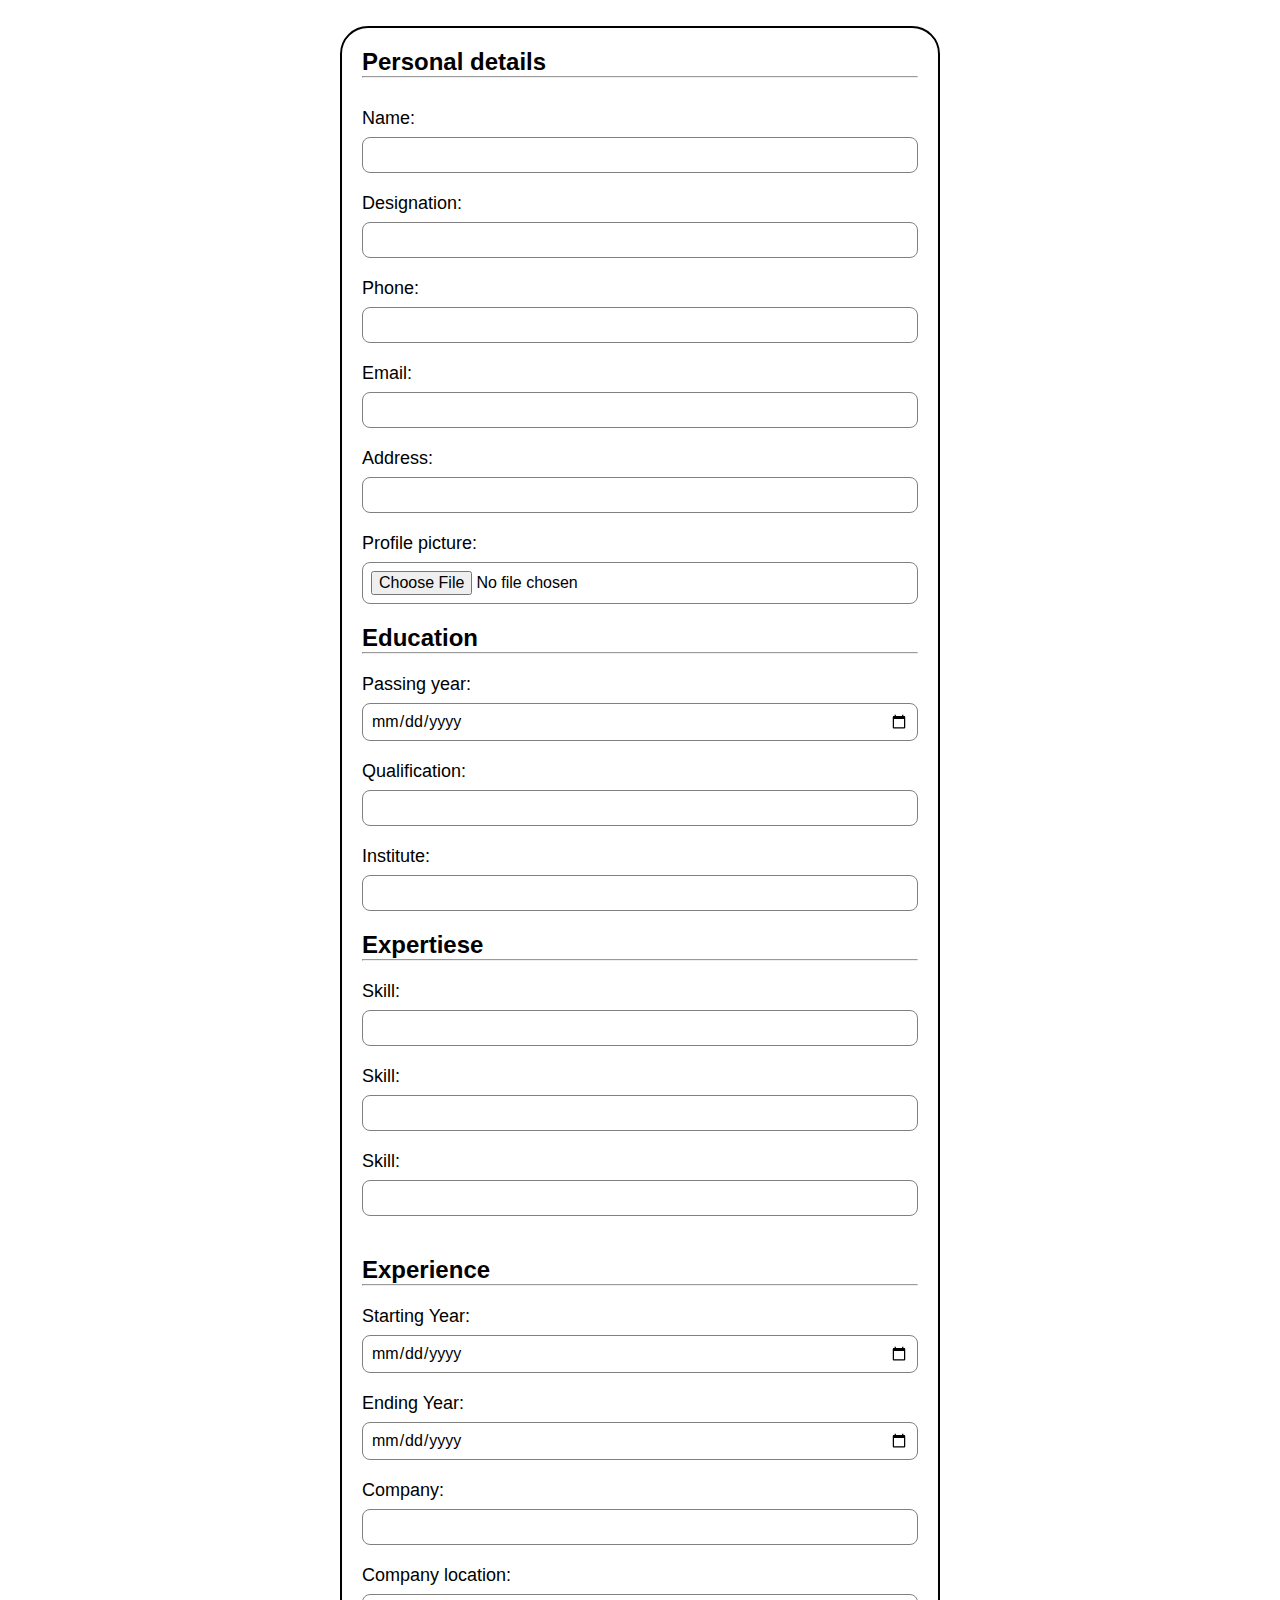
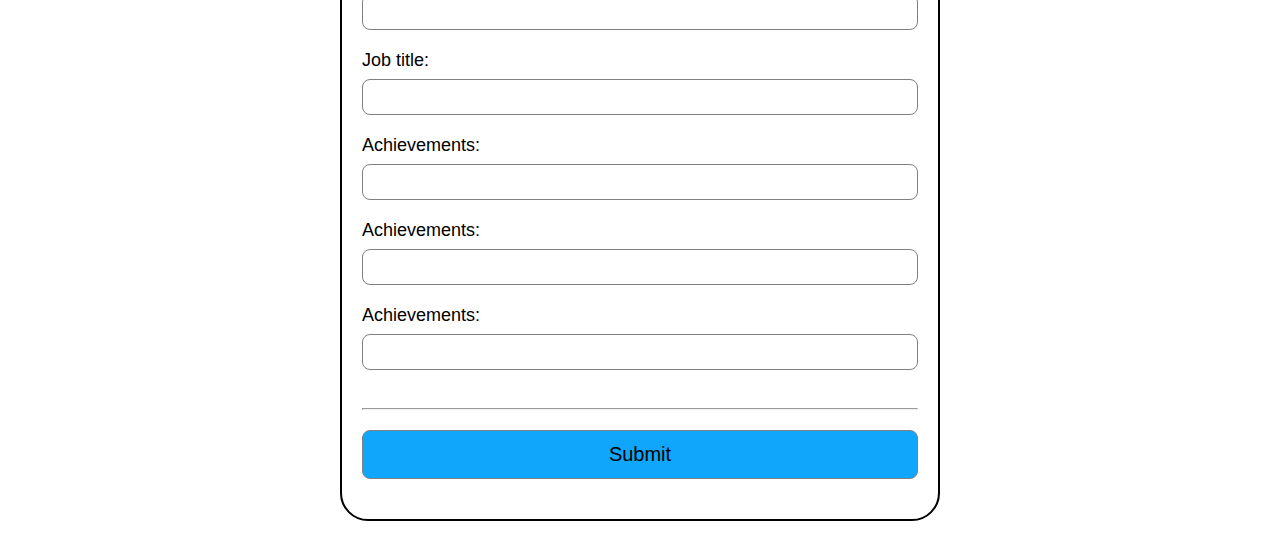
<file: index.html>
<!DOCTYPE html>
<html lang="en">

<head>
    <meta charset="UTF-8">
    <meta name="viewport" content="width=device-width, initial-scale=1.0">
    <title>Resume </title>
    <link rel="stylesheet" href="styles.css">
</head>

<body>
    <form id="form">
        <h2>Personal details</h2>
        <hr style="margin-bottom: 30px;">
        <div class="form_group">
            <label class="label" for="name">Name:</label>
            <input class="input" type="text" id="name" >

        </div>

        <div class="form_group">
            <label class="label" for="Designation">Designation:</label>
            <input class="input" type="text" id="Designation" >
        </div>


        <div class="form_group">
            <label class="label" for="Phone">Phone:</label>
            <input class="input" type="tel" id="Phone" maxlength="11" >
        </div>


        <div class="form_group">
            <label class="label" for="Email">Email:</label>
            <input class="input" type="email" id="email" >
        </div>


        <div class="form_group">
            <label class="label" for="add">Address:</label>
            <input class="input" type="text" id="add" >
        </div>

        <div class="form_group">
            <label class="label" for="pic">Profile picture:</label>
            <input class="input" type="file" id="pic" >
        </div>


        <h2>Education</h2>
        <hr style="margin-bottom: 20px;">
        <div>

            <div class="form_group">
                <label class="label" for="pass">Passing year:</label>
                <input class="input" type="date" id="pass" >
            </div>

            <div class="form_group">
                <label class="label" for="qualification">Qualification:</label>
                <input class="input" type="text" id="qualification" >
            </div>

            <div class="form_group">
                <label class="label" for="uni">Institute:</label>
                <input class="input" type="text" id="uni" >
            </div>

            <h2>Expertiese</h2>
            <hr style="margin-bottom: 20px;">
            <div class="form_group">
                <label class="label" for="skill1">Skill:</label>
                <input class="input mb-20" type="text" id="skill1" >
                <label class="label" for="skill2">Skill:</label>
                <input class="input mb-20" type="text" id="skill2" >
                <label class="label" for="skill3">Skill:</label>
                <input class="input mb-20" type="text" id="skill3" >
            </div>

            <h2>Experience</h2>
            <hr style="margin-bottom: 20px;">
            <div class="form_group">
                <label class="label" for="styear">Starting Year:</label>
                <input class="input mb-20" type="date" id="styear" >

                <label class="label" for="endyear">Ending Year:</label>
                <input class="input mb-20" type="date" id="endyear" >

                <label class="label" for="comp">Company:</label>
                <input class="input mb-20" type="text" id="comp" >

                <label class="label" for="comploc">Company location:</label>
                <input class="input mb-20" type="text" id="comploc" >

                <label class="label" for="job">Job title:</label>
                <input class="input mb-20" type="text" id="job" >

                <label class="label" for="achieve1">Achievements:</label>
                <input class="input mb-20" type="text" id="achieve1" >
                <label class="label" for="achieve2">Achievements:</label>
                <input class="input mb-20" type="text" id="achieve2" >
                <label class="label" for="achieve3">Achievements:</label>
                <input class="input mb-20" type="text" id="achieve3" >
                <br>
                <hr style="margin-bottom: 20px;">
                <div class="submit_btn">
                    <input type="submit" class="submit" id="submit-btn">
                </div>
    </form>


    <script src="script.js"></script>
</body>

</html>
</file>
<file: styles.css>
* {
    margin: 0;
    padding: 0;
    box-sizing: border-box;
    font-family: "Lucida Sans", "Lucida Sans Regular", "Lucida Grande",
        "Lucida Sans Unicode", Geneva, Verdana, sans-serif;
}

body {
    display: flex;
    justify-content: center;
    align-items: center;
    min-height: 100vh;
    width: 100%;
    padding: 2%; 
}

.label {
    font-size: 18px;
    margin-bottom: 8px;
}

.form_group {
    display: flex;
    flex-direction: column;
    margin-bottom: 20px;
}

input {
    width: 100%;
    font-size: 16px;
    padding: 8px;
    border: 1px solid grey;
    outline: none;
    border-radius: 8px;
}

form {
    border: 2px solid black;
    width: 100%; 
    max-width: 600px; 
    padding: 20px;
    margin: auto; 
    background-color: #fff; 
    border-radius: 28px;

}

.mb-20{
    margin-bottom: 20px;
}
 
.submit_btn input{
    font: bold;
    font-size: 20px;
    padding: 12px 16px;
    border-radius: 8px;
    cursor: pointer;
    background-color:#0FA6FB ;
    
    &:hover{
  background: #067dc2;
    }
  
    &:active {
      transform: scale(0.95);
    }
}
</file>
